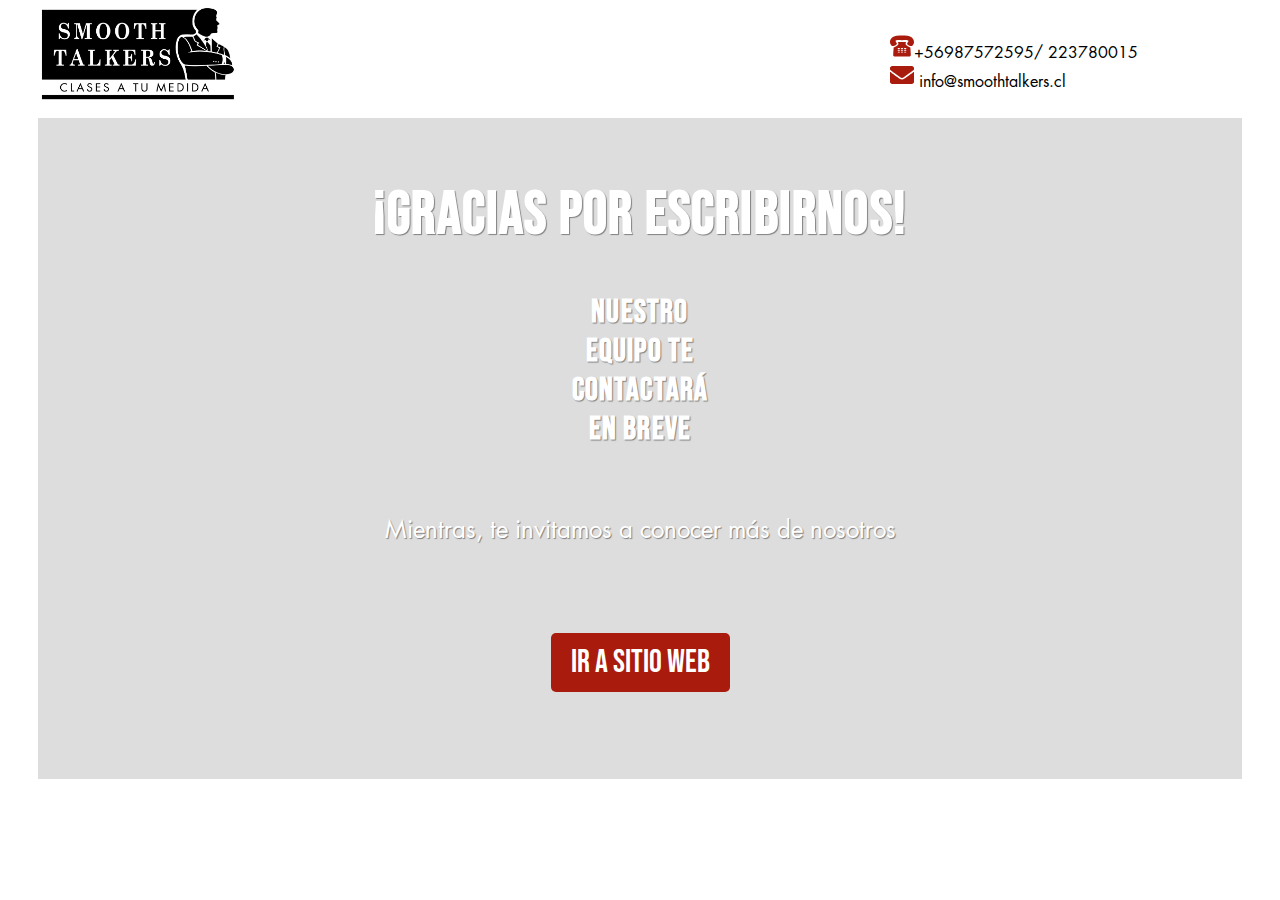
<file: gracias.html>
<!DOCTYPE html>
<html>
<head>
	<title>Clases de portugués en Santiago</title>
	<meta charset="utf-8">
	<meta name="viewport" content="width=device-width, initial-scale=1">
	<link href="https://fonts.googleapis.com/css?family=Bebas+Neue&display=swap" rel="stylesheet">
	<link rel="stylesheet" type="text/css" href="assets/css/index.css">
	<link rel="stylesheet" type="text/css" href="assets/css/principal-section.css">
	<link rel="stylesheet" type="text/css" href="assets/css/header.css">
	<link rel="stylesheet" type="text/css" href="assets/css/layout-section.css">
	<link rel="stylesheet" type="text/css" href="assets/css/thank-you-section.css">
	<!-- Global site tag (gtag.js) - Google Ads: 1014697950 -->
	<script async src="https://www.googletagmanager.com/gtag/js?id=AW-1014697950"></script>
	<script>
	  window.dataLayer = window.dataLayer || [];
	  function gtag(){dataLayer.push(arguments);}
	  gtag('js', new Date());

	  gtag('config', 'AW-1014697950');
	</script>
	<link rel="stylesheet" type="text/css" href="assets/css/call-to-action.css">

<body>
	
	<header class="header">
		<figure class="header__item header__item-1">
			<img src="assets/img/logo/logo-smooth-talkers-png.png" width="200">
		</figure>
		<section class="header__item header__item-2">
		</section>
		<section class="header__item header__item-3">
			<ul>
				<li>  <img src="assets/icons/phone-solid.svg" width="24px" height="24px" /><a href="tel:+56987572595">+56987572595</a>/ <a href="tel:223780015">223780015</a> </li>
				<li>  <img src="assets/icons/envelope-solid.svg" /> <a href="mailto:info@smoothtalkers.cl">info@smoothtalkers.cl </a></li>
			</ul>
		</section>
	</header>

	<main class="main">
		<section class="layout-section thank-you-section" >
			<h1>¡Gracias por escribirnos!</h1>
			<h2>Nuestro equipo te contactará en  breve</h2>
			<p>Mientras, te invitamos a conocer más de nosotros</p>
			<section class="call-to-action text">
				<a href="http://smoothtalkers.cl/">
					Ir a sitio web
				</a>
			</section>
		</section>
	</main>
	<!-- Facebook Pixel Code -->
		<script>
			!function(f,b,e,v,n,t,s) {if(f.fbq)return;n=f.fbq=function(){n.callMethod? n.callMethod.apply(n,arguments):n.queue.push(arguments)}; if(!f._fbq)f._fbq=n;n.push=n;n.loaded=!0;n.version='2.0'; n.queue=[];t=b.createElement(e);t.async=!0; t.src=v;s=b.getElementsByTagName(e)[0]; s.parentNode.insertBefore(t,s)}(window,document,'script', 'https://connect.facebook.net/en_US/fbevents.js'); fbq('init', '612900362850336'); fbq('track', 'PageView');
		</script>
		<noscript>
		 <img height="1" width="1" 
		src="https://www.facebook.com/tr?id=612900362850336&ev=PageView
		&noscript=1"/>
		</noscript>
	<!-- End Facebook Pixel Code -->
</body>
</html>
</file>
<file: assets/css/index.css>
@font-face {
  font-family: Futura;
  src: url('../fonts/FuturaStd-Book.otf') format("WOFF");
  font-weight: normal;
}
@font-face {
  font-family: Futura;
  src: url('../fonts/FuturaStd-Book.otf') format("WOFF");
  font-weight: 600;
}

body {
	margin: 5px 3vw;
}

figure {
	margin: 0;
}

p, li,a {
	font-family: Futura, sans-serif;
}

h1, h2,h3 {
	letter-spacing: 1.2px;
	margin: 0;
	font-family: 'Bebas Neue', cursive;	
}


@media screen and (max-width: 425px) { 
	h1,h2,h3,h4,h5,h6 {
		text-align: center;
	}
	section,figure {
		justify-content: center;
	}
}

a {
	text-decoration: none;
	color: black;
}
</file>
<file: assets/css/principal-section.css>
.principal-section {
	display: grid;
	grid-template-columns: repeat(6, 1fr);	
	grid-gap: 10px;
}

.principal-section__item-1 ul {
	background: rgba(0,0,0,0.5);
	margin-top: 0;
}

.principal-section__item-1 li {
	color: white;
	font-size: 26px;
	font-weight: 400;
	margin: 0;	
	line-height: 2;
}

.principal-section__item-1__title {
	margin: 0;	
	color: white;
	font-size: 42px;
	font-weight: bold;
	line-height: 1;	
	background: rgba(0,0,0,0.5);
}

@media screen and (min-width: 426px) {
	.principal-section__item-1 {
		grid-column: 1/5;
		background-image: url("../img/aprende-portugues-con-smooth-talkers.jpeg");
		background-size: cover;
		background-position: center;	
		max-width: 100%;
		padding: 5% 5%;
	}

	.principal-section__item-1__title {
		padding: 5% 30% 30px 20px;
	}

	.principal-section__item-1 ul {
		padding: 0 0 50px 30px;
	}

	.principal-section__item-2 {
		display: block;
		grid-column: 5/7;
	}
}

@media screen and (max-width: 425px) {
	.principal-section {
		display: grid;
		grid-template-columns: 1fr;
		grid-template-rows: auto;
		grid-gap: 10px;
		align-items: end;
		width: 100%;
		background-image: url("../img/aprende-portugues-con-smooth-talkers.jpeg");
		background-size: 100% 50%;
		max-width: 100%;
		background-position: top;
		background-repeat: no-repeat;
		padding-top: 20px;
	}	

	.principal-section__item-1 ul {
		padding: 30px 30px;
	}

	.principal-section li {
		line-height: 1.2;
	}
}
</file>
<file: assets/css/header.css>
.header {
	display: grid;
	grid-template-columns: repeat(6, 1fr);
	grid-gap: 10px;
	align-items: end;
	width: 100%;
	font-family: Futura, sans-serif;
}

.header__item-2 h1 {
	font-weight: normal;
	font-size: 18px;
}

.header li {
	list-style-type: none;
}


@media screen and (min-width: 426px) {
	.header__item-1 {
		grid-column: 1/2;
	}

	.header__item-2 {
		grid-column: 2/5;	
	}

	.header__item-3 {
		grid-column: 5/7;
	}	
}

@media screen and (max-width: 425px) {
	.header {
		display: grid;
		grid-template-columns: 1fr;
		grid-template-rows: auto;
		grid-gap: 10px;
		align-items: end;
		width: 100%;
		justify-content: center;
	}	
	.header__item-1 {
		text-align: center;
	}

	.header__item-2 h1 {
		margin: 0;
	}

}
</file>
<file: assets/css/layout-section.css>
.layout-section {
	margin: 10px 0;
}
</file>
<file: assets/css/thank-you-section.css>
.thank-you-section {
	background: #ddd;
	color: white;
	display: grid;
	justify-content: center;
	justify-items: center;
	padding: 5% 10%;
	text-align: center;
	min-height: 60vh;
}

.thank-you-section h1,
.thank-you-section h2, 
.thank-you-section p {
	text-shadow: 1px 1px 1px gray;
}

.thank-you-section h1 {
	font-size: 60px;
}

.thank-you-section h2 {
	padding: 0 35%;
	font-size: 32px;
}

.thank-you-section p {
	font-size: 24px;
}
</file>
<file: assets/css/call-to-action.css>
.call-to-action {
	display: flex;
	align-items: center;
	justify-content: center;
}

.call-to-action img {
	height: 100px;
}

.button-more-info {
	height: 60px;
}

.call-to-action.text a {
	background: #a91b0d;
	color: white;
	font-family: 'Bebas Neue', cursive;	
	padding: 10px 20px;
	font-size: 2em;
	border-radius: 5px;
	margin-bottom: 5px;
}

.call-to-action.text a:hover {
	background: #ff1a04;
}
</file>
